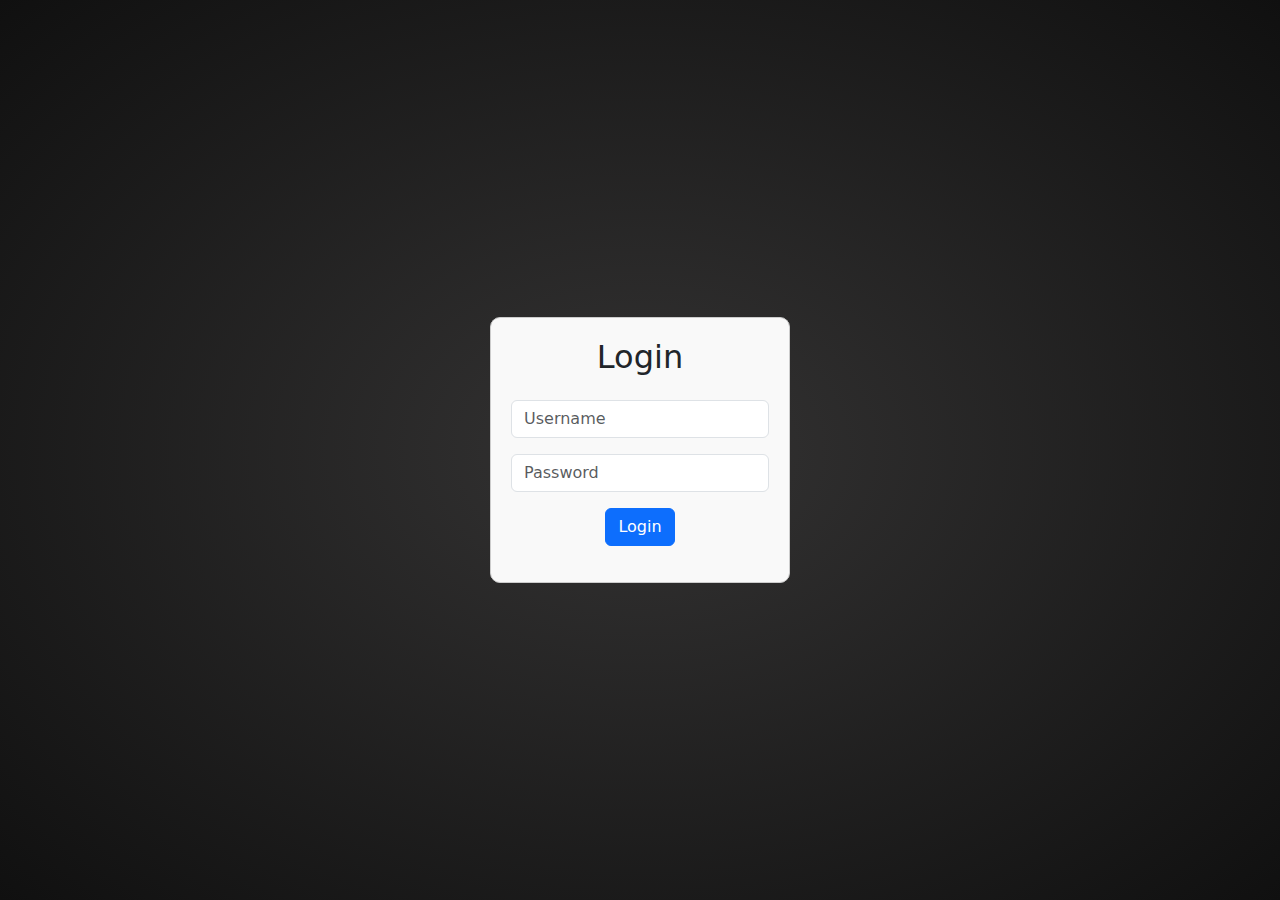
<file: admin.html>
<!DOCTYPE html>
<html lang="en">

<head>
    <meta charset="UTF-8">
    <meta name="viewport" content="width=device-width, initial-scale=1.0">
    <title>Admin Page</title>
    <!-- Bootstrap CSS -->
    <link rel="stylesheet" href="https://stackpath.bootstrapcdn.com/bootstrap/4.5.2/css/bootstrap.min.css">
    <style>
        .center-content {
            display: flex;
            justify-content: center;
            align-items: center;
            height: 100vh;
        }

        body {
            background: radial-gradient(#343333, #101010) !important;
        }
    </style>
</head>

<body>
    <div class="container">
        <div class="row">
            <div class="col-md-6 offset-md-3 center-content">
                <div class="card">
                    <div class="card-body">
                        <h1 class="card-title text-center">Welcome to the Admin Page</h1>
                        <div id="userList" class="mt-4 text-center"></div>
                        <form id="addUserForm" class="mt-4">
                            <div class="form-group">
                                <label for="username">Username</label>
                                <input type="text" class="form-control" id="username" required>
                            </div>
                            <div class="form-group">
                                <label for="password">Password</label>
                                <input type="password" class="form-control" id="password" required>
                            </div>
                            <div class="form-group">
                                <label for="table">Table Name</label>
                                <input type="text" class="form-control" id="table" required>
                            </div>
                            <button type="submit" class="btn btn-primary btn-block">Add User</button>
                            <button class="btn btn-danger btn-block mt-4" onclick="logout()">Logout</button>
                        </form>
                    </div>
                </div>
            </div>
        </div>
    </div>

    <!-- Bootstrap JS and dependencies -->
    <script src="https://code.jquery.com/jquery-3.5.1.slim.min.js"></script>
    <script src="https://cdn.jsdelivr.net/npm/@popperjs/core@2.5.4/dist/umd/popper.min.js"></script>
    <script src="https://stackpath.bootstrapcdn.com/bootstrap/4.5.2/js/bootstrap.min.js"></script>

    <script>
        function loginAsUser(username) {
            const expirationDate = new Date(Date.now() + 10 * 60 * 1000);
            document.cookie = `username=${username}; expires=${expirationDate.toUTCString()}; path=/;`;
            window.open("index.html", "_blank");
        }

        async function fetchUserData() {
            try {
                const response = await fetch("https://api.rungrueng.site/api/user");
                if (!response.ok) {
                    throw new Error("Failed to fetch user data.");
                }
                const userList = await response.json();
                const userListDiv = document.getElementById("userList");

                userListDiv.innerHTML = "";

                userList.forEach(user => {
                    if (user !== "admin") {
                        const button = document.createElement("button");
                        button.textContent = `Login as ${user}`;
                        button.className = "btn btn-primary mr-2 mt-2";
                        button.onclick = () => loginAsUser(user);
                        userListDiv.appendChild(button);
                    }
                });
            } catch (error) {
                console.error(error);
            }
        }

        async function addUser(username, password, table) {
            try {
                const response = await fetch(`http://rung.ddns.net:8050/add_user?username=${username}&password=${password}&table=${table}`, {
                    method: "GET"
                });
                if (!response.ok) {
                    throw new Error("Failed to add user.");
                }
                alert("User added successfully.");
                fetchUserData();
            } catch (error) {
                console.error(error);
                alert("Failed to add user.");
            }
        }

        document.getElementById("addUserForm").addEventListener("submit", function (event) {
            event.preventDefault();
            const username = document.getElementById("username").value;
            const password = document.getElementById("password").value;
            const table = document.getElementById("table").value;
            addUser(username, password, table);
        });

        window.onload = function () {
            const cookies = document.cookie.split(";").map(cookie => cookie.trim().split("="));
            const idCookie = cookies.find(cookie => cookie[0] === "id");
            const tableCookie = cookies.find(cookie => cookie[0] === "table");
            const usernameCookie = cookies.find(cookie => cookie[0] === "username");

            if (idCookie && idCookie[1] === "1" && tableCookie && tableCookie[1] === "admin" && usernameCookie && usernameCookie[1] === "admin") {
                fetchUserData();
            } else {
                alert("Unauthorized access. Redirecting to index page.");
                window.location.href = "login.html";
            }
        }
        function logout() {
            document.cookie = "username=; expires=Thu, 01 Jan 1970 00:00:00 UTC; path=/;";
            document.cookie = "table=; expires=Thu, 01 Jan 1970 00:00:00 UTC; path=/;";
            document.cookie = "id=; expires=Thu, 01 Jan 1970 00:00:00 UTC; path=/;";
            window.location.replace("login.html");
        }
    </script>
</body>

</html>
</file>
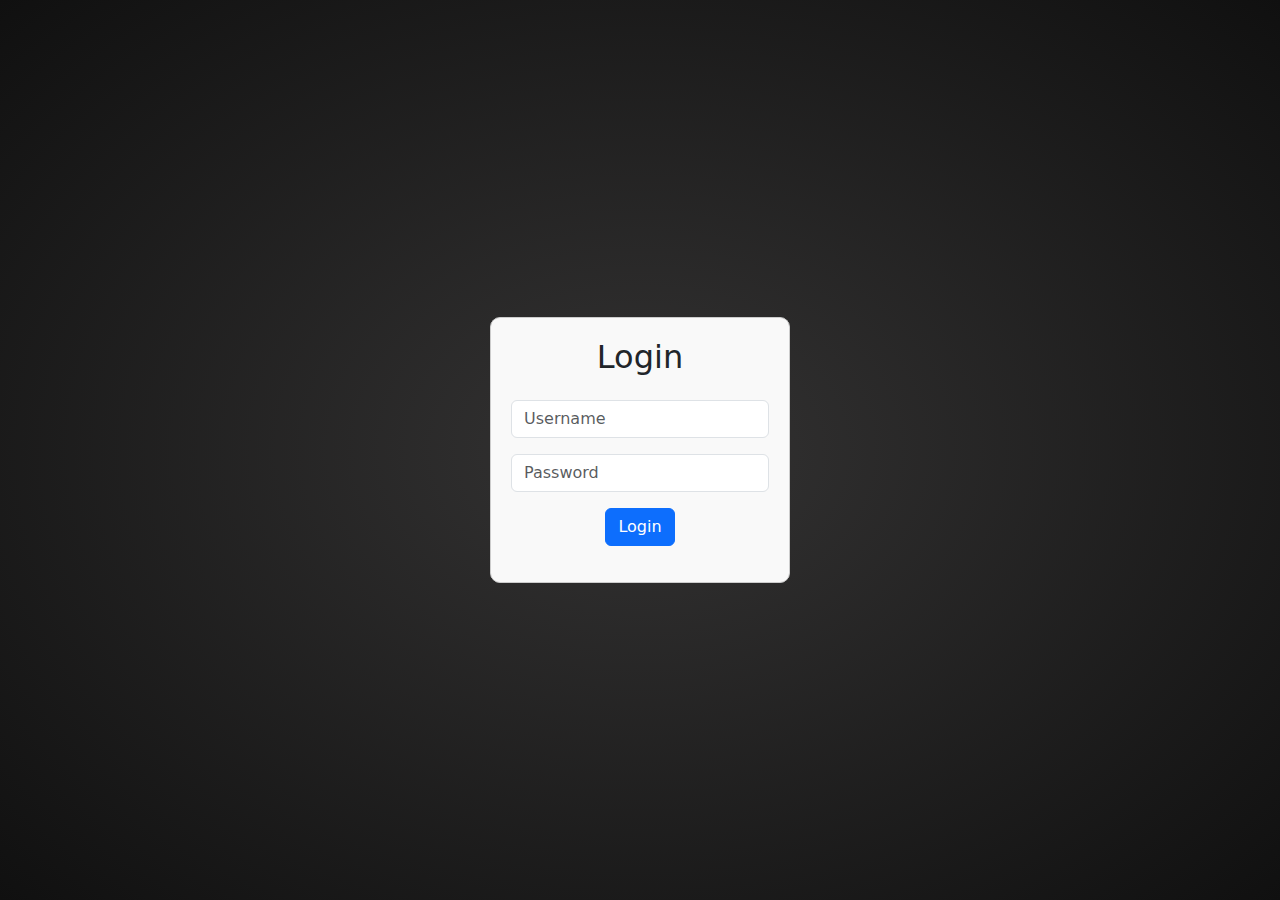
<file: login.html>
<!DOCTYPE html>
<html lang="en">

<head>
    <meta charset="UTF-8">
    <meta name="viewport" content="width=device-width, initial-scale=1.0">
    <title>Login</title>
    <!-- Bootstrap CSS -->
    <link href="https://cdn.jsdelivr.net/npm/bootstrap@5.3.0-alpha1/dist/css/bootstrap.min.css" rel="stylesheet">
    <style>
        /* Custom styles can be added here */
        body,
        html {
            height: 100%;
        }

        .login-container {
            height: 100%;
            display: flex;
            justify-content: center;
            align-items: center;
        }

        .login-form {
            width: 300px;
            padding: 20px;
            border: 1px solid #ccc;
            border-radius: 10px;
            background-color: #f9f9f9;
        }

        body {
            background: radial-gradient(#343333, #101010) !important;
        }

        .btn-center {
            display: flex;
            justify-content: center;
        }
    </style>
</head>

<body>
    <div class="login-container">
        <div class="login-form">
            <h2 class="text-center mb-4">Login</h2>
            <form id="login-form">
                <div class="mb-3">
                    <input type="text" class="form-control" id="username" placeholder="Username">
                </div>
                <div class="mb-3">
                    <input type="password" class="form-control" id="password" placeholder="Password">
                </div>
                <div class="mb-3 btn-center"> <!-- Added btn-center class here -->
                    <button type="submit" class="btn btn-primary">Login</button>
                </div>
            </form>
        </div>
    </div>

    <!-- Bootstrap JS (optional if you need JS functionality) -->
    <script src="https://cdn.jsdelivr.net/npm/bootstrap@5.3.0-alpha1/dist/js/bootstrap.bundle.min.js"></script>
    <script src="login.js"></script>
</body>

</html>
</file>
